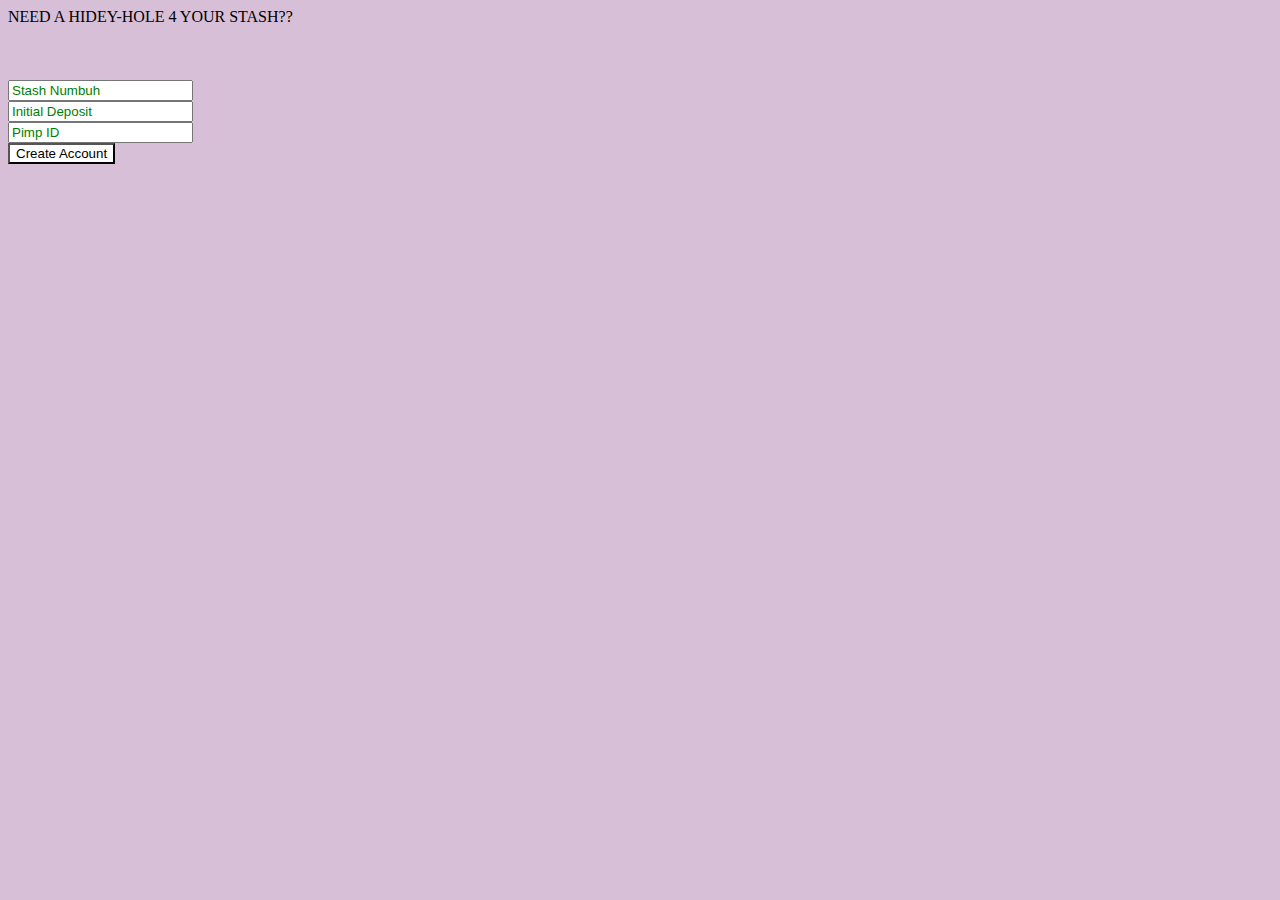
<file: springboot/Vali-IT/src/main/resources/Public/account.html>
<!DOCTYPE html>
<html lang="en">
<head>
    <meta charset="UTF-8">
    <title>Create Treasury</title>
    <link rel="stylesheet" href="styles.css">
    <style>
        body {background-color: thistle;}
        input {color: green;}
    </style>
</head>
<body>
    <span>NEED A HIDEY-HOLE 4 YOUR STASH??</span>
    <br>
    <br>
    <br>
    <br>
    <input id="account" type="input" name="accountnr" value="Stash Numbuh">
    <br>
    <input id="balance" type="input" name="initbal" value="Initial Deposit">
    <br>
    <input id="id" type="input" name="client_id" value="Pimp ID">
    <br>
    <button id="submit">
        Create Account
    </button>
    <br>
    <br>
    <span id="result"></span>
    <script>
    let accnr = document.getElementById("account");
    let balance = document.getElementById("balance");
    let id = document.getElementById("id");
    let messages = document.getElementById("result");
    
    submit.onclick = function(){
    
                fetch('/account', {
                    method: 'POST',
                    cache: 'no-cache',
                    headers: {
                        'Content-Type': 'application/json'
                    },
                    body: JSON.stringify({
                        accountNr: accnr.value,
                        balance: balance.value,
                        clientID: id.value
                    })
                })
                .then(function() {
                    messages.innerText = "Success";
                })
                .catch(function(err) {
                    messages.innerText = 'This does not seem right';
                    console.log(err);
                });
    }
    </script>
</body>
</html>
</file>
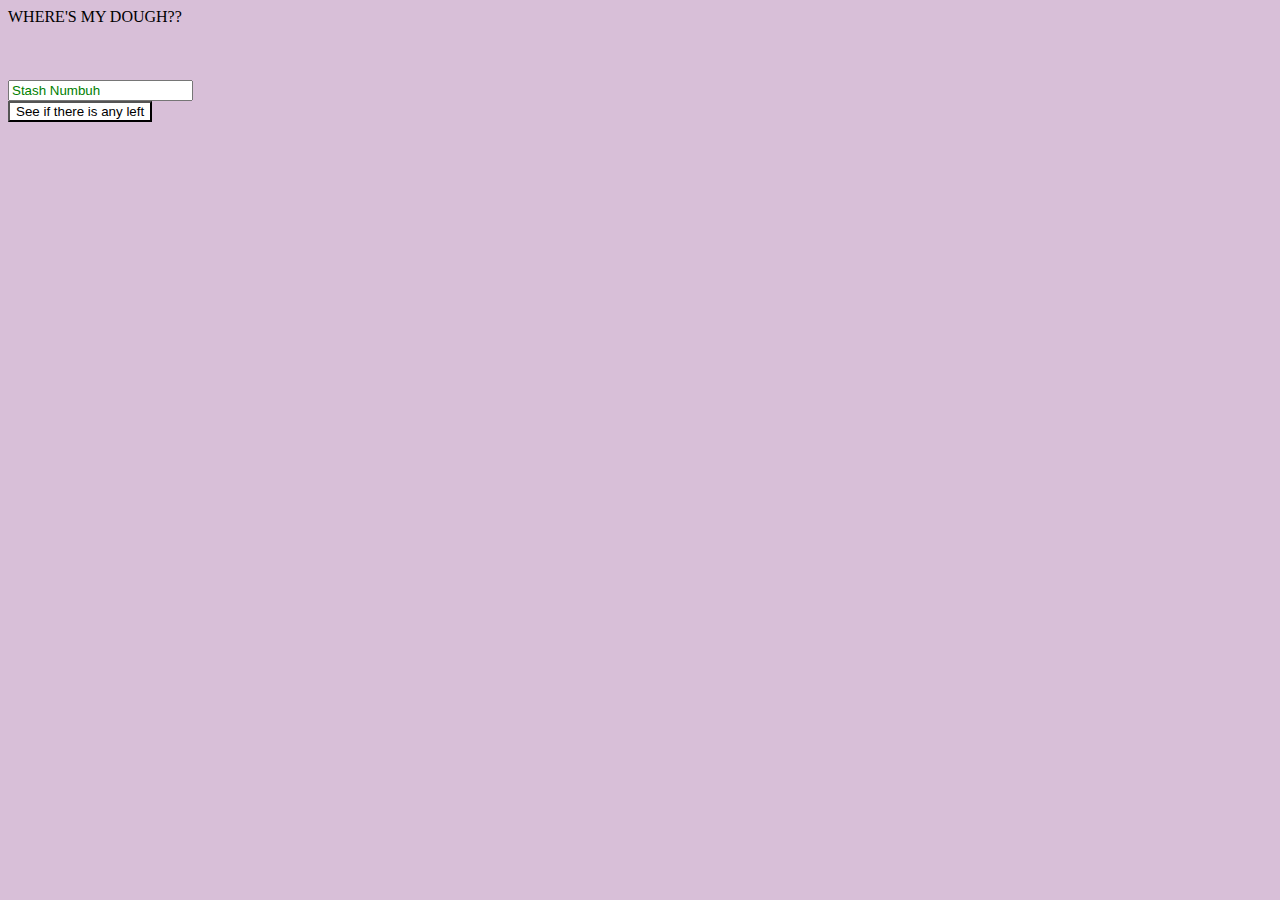
<file: springboot/Vali-IT/src/main/resources/Public/balance.html>
<!DOCTYPE html>
<html lang="en">
<head>
    <meta charset="UTF-8">
    <title>Much G</title>
    <link rel="stylesheet" href="styles.css">
    <style>
        body {background-color: thistle;}
        input {color: green;}
    </style>
</head>
<body>
<span>WHERE'S MY DOUGH??</span>
<br>
<br>
<br>
<br>
<input id="account" type="input" name="accountnr" value="Stash Numbuh">
<br>
<button id="submit">
    See if there is any left
</button>
<br>
<br>
<span id="result"></span>
<script>
    let accnr = document.getElementById("account");
    let messages = document.getElementById("result");

    submit.onclick = function(){

                fetch('/balance/'+accnr.value, {
                    method: 'GET',
                    cache: 'no-cache',
                    headers: {
                        'Content-Type': 'application/json'
                    }
                }).then(function(response){
                    console.log(response);
                    return response.json();
                })
                .then(function(jsonData) {
                    messages.innerText = "You have only a mere " + JSON.stringify(jsonData) + " bucks left";
                    console.log(jsonData);
                })
                .catch(function(err) {
                    messages.innerText = 'This does not seem right';
                    console.log(err);
                });
    }
    </script>
</body>
</html>
</file>
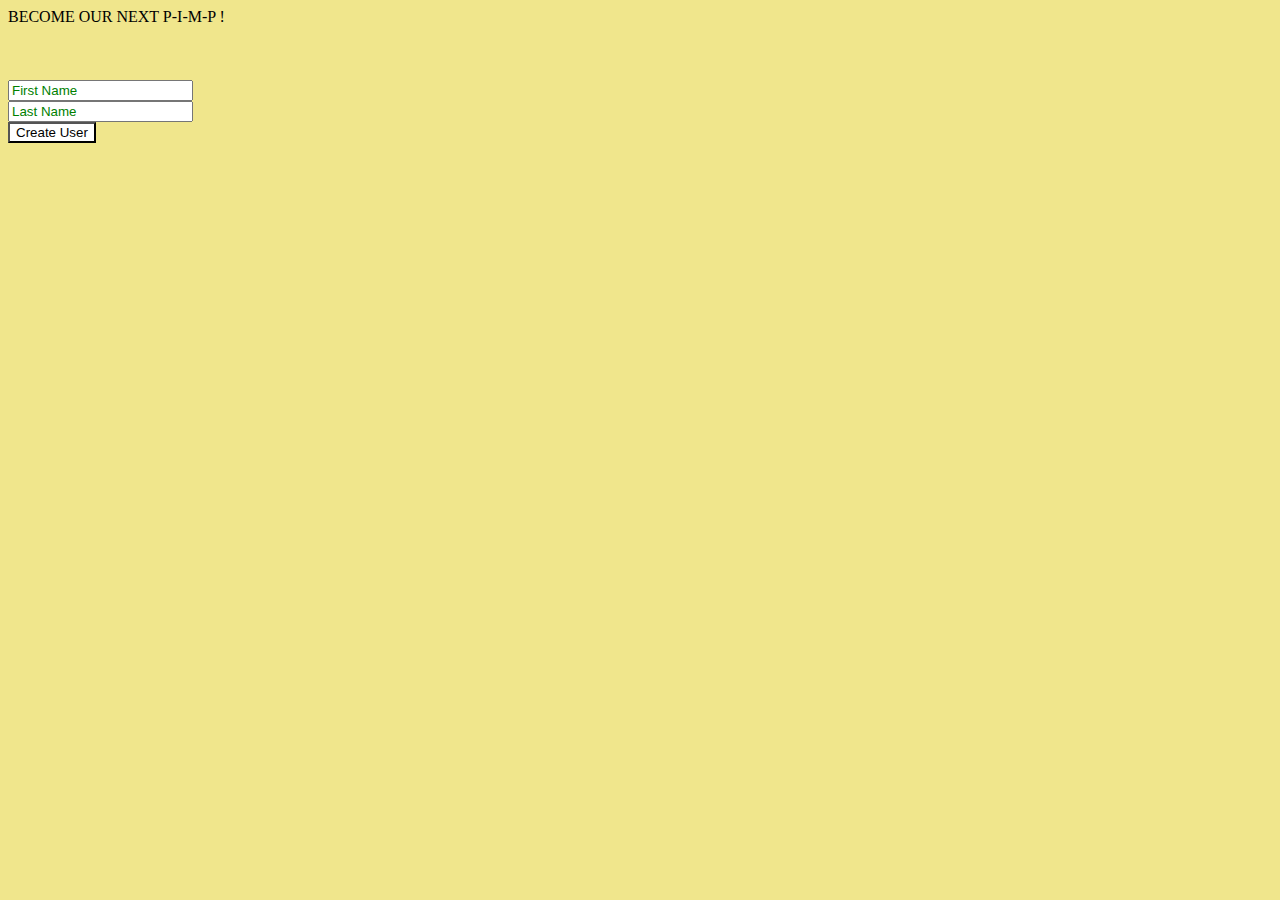
<file: springboot/Vali-IT/src/main/resources/Public/client.html>
<!DOCTYPE html>
<html lang="en">
<head>
    <meta charset="UTF-8">
	<title>New Pimp</title>
	<link rel="stylesheet" href="styles.css">
    <style>
        body {background-color: khaki;}
        input {color: green;}
    </style>
</head>
<body>
<span>BECOME OUR NEXT P-I-M-P !</span>
<br>
<br>
<br>
<br>
<input id="first" type="input" name="first_name" value="First Name">
<br>
<input id="last" type="input" name="last_name" value="Last Name">
<br>
<button id="submit">
    Create User
</button>
<br>
<br>
<span id="result"></span>
<script>
let firstname = document.getElementById("first");
let lastname = document.getElementById("last");
let submit = document.getElementById("submit");
let messages = document.getElementById("result");

submit.onclick = function(){

fetch('/client', {
				method: 'POST',
				cache: 'no-cache',
				headers: {
					'Content-Type': 'application/json'
				},
				body: JSON.stringify({
					firstName: firstname.value,
					lastName: lastname.value
				})
			})
			.then(function(response) {
				return response.json();
			})
			.then(function(jsonData) {
				messages.innerText = "Success";
			})
			.catch(function(err) {
				messages.innerText = 'This does not seem right';
            });
}
</script>
</body>
</html>
</file>
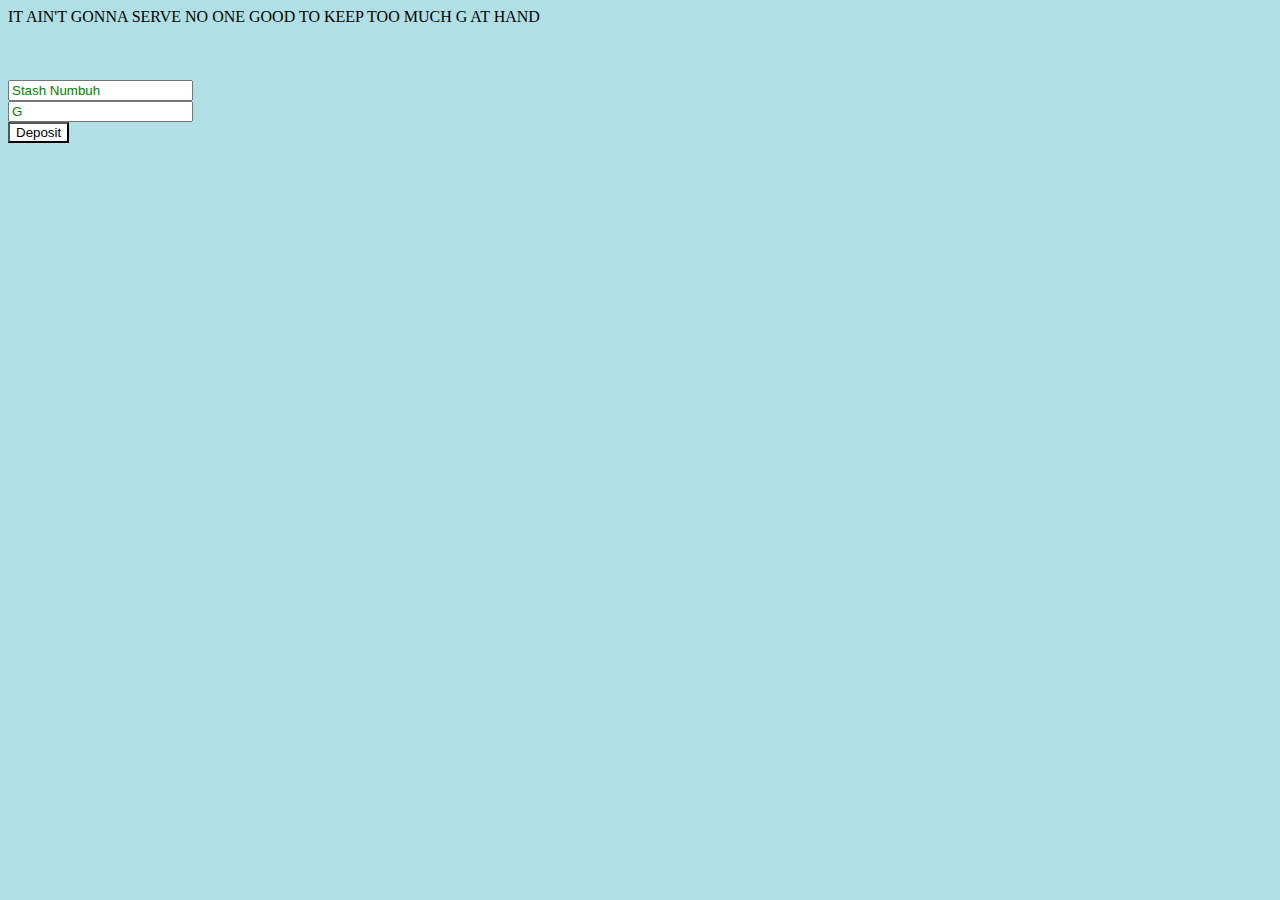
<file: springboot/Vali-IT/src/main/resources/Public/deposit.html>
<!DOCTYPE html>
<html lang="en">
<head>
    <meta charset="UTF-8">
    <title>Deposit Sugar</title>
    <link rel="stylesheet" href="styles.css">
</head>
<body>
    <span>IT AIN'T GONNA SERVE NO ONE GOOD TO KEEP TOO MUCH G AT HAND</span>
    <br>
    <br>
    <br>
    <br>
    <input id="account" type="input" name="accountnr" value="Stash Numbuh">
    <br>
    <input id="amount" type="input" name="initbal" value="G">

    <br>
    <button id="submit">
        Deposit
    </button>
    <br>
    <br>
    <span id="result"></span>
    <script>
    let accnr = document.getElementById("account");
    let amount = document.getElementById("amount");
    let messages = document.getElementById("result");
    
    submit.onclick = function(){
    
                fetch('/deposit', {
                    method: 'PUT',
                    cache: 'no-cache',
                    headers: {
                        'Content-Type': 'application/json'
                    },
                    body: JSON.stringify({
                        accountNr: accnr.value,
                        amount: amount.value
                    })
                })
                .then(function() {
                    messages.innerText = "Success";
                })
                .catch(function(err) {
                    messages.innerText = 'This does not seem right';
                    console.log(err);
                });
    }
    </script>
</body>
</html>
</file>
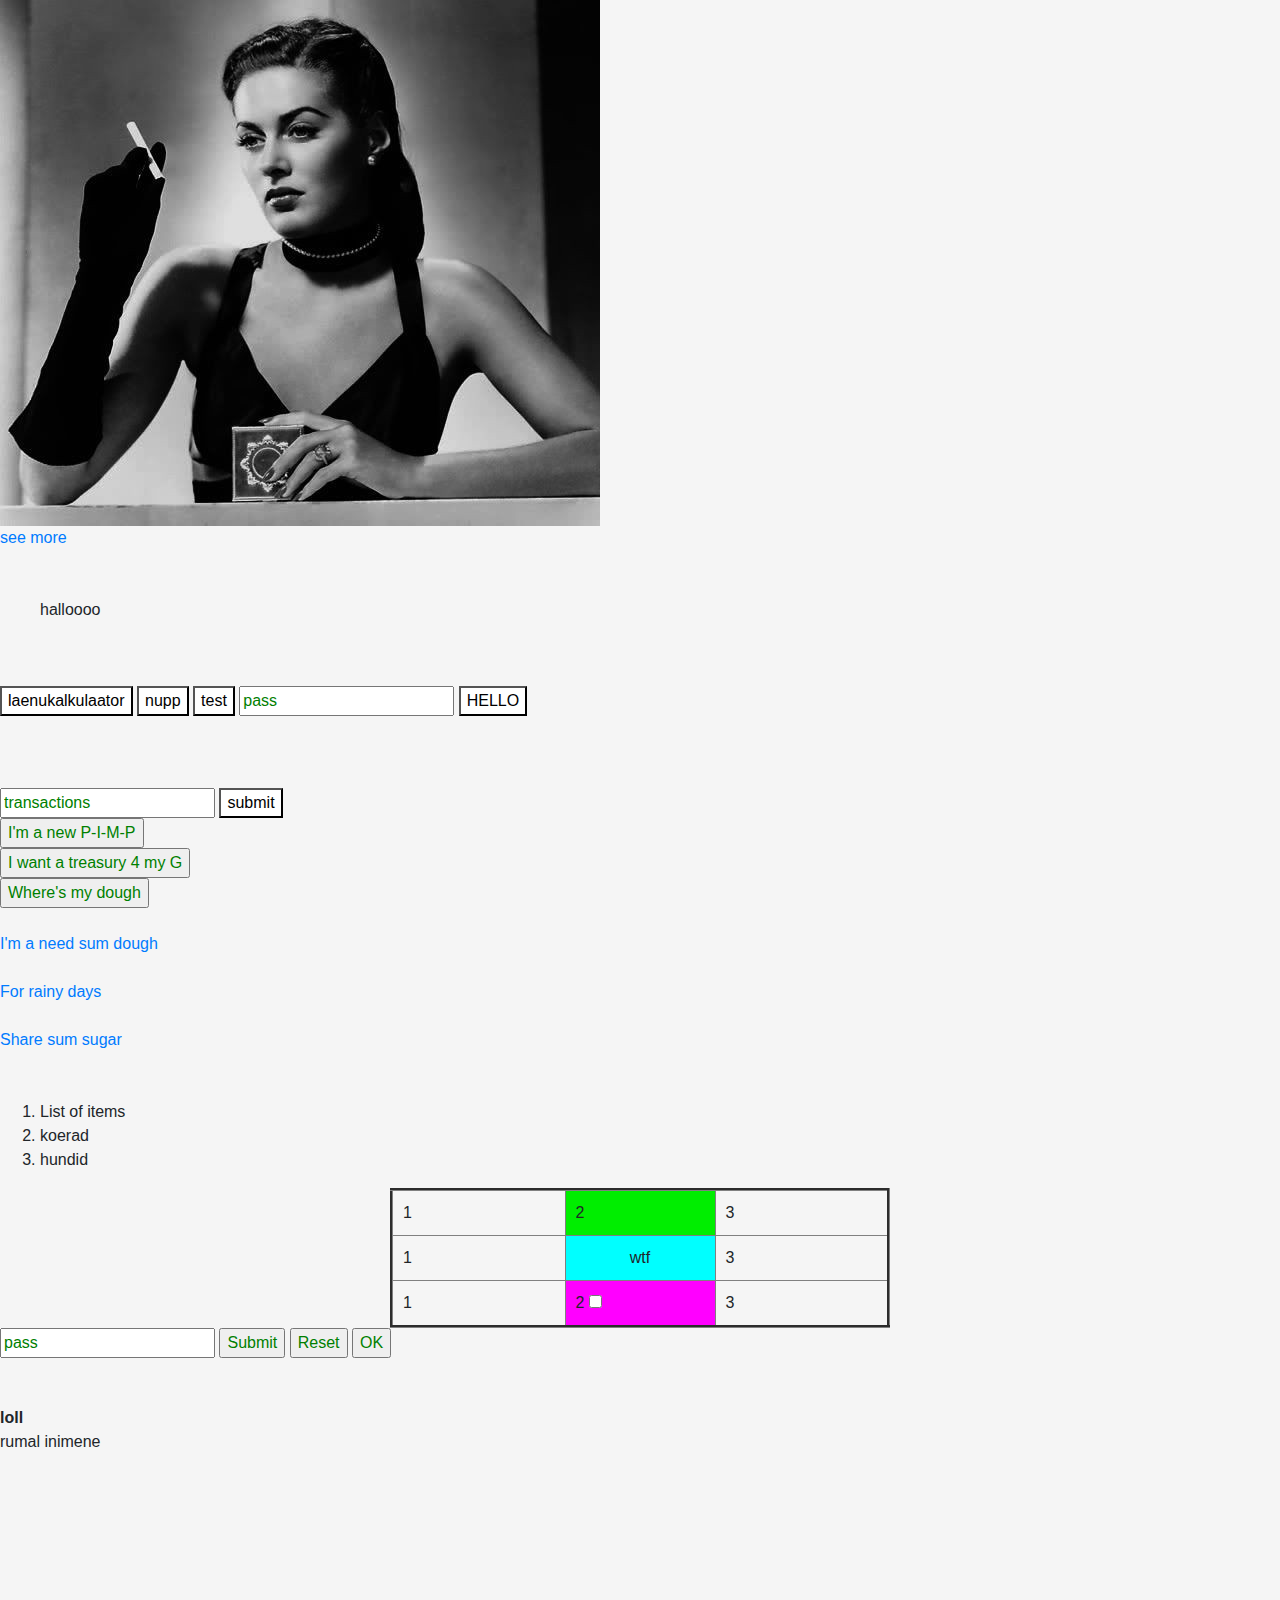
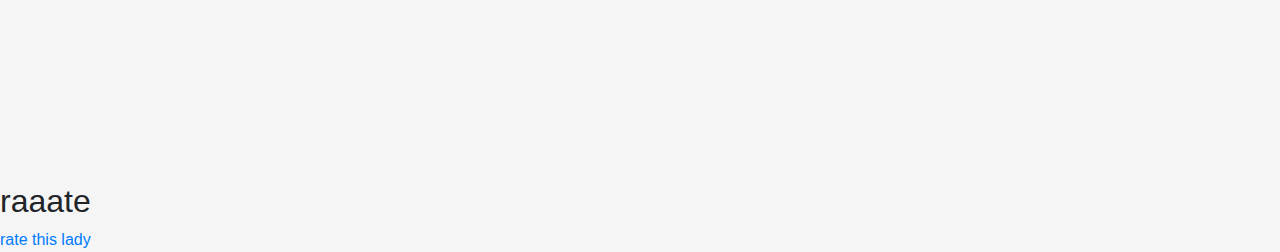
<file: springboot/Vali-IT/src/main/resources/Public/indexvana.html>
<!DOCTYPE html>
<html lang="en">
<head>
    <meta charset="UTF-8">
    <title>pimpHub</title>
    <link rel="stylesheet" href="https://stackpath.bootstrapcdn.com/bootstrap/4.5.2/css/bootstrap.min.css" integrity="sha384-JcKb8q3iqJ61gNV9KGb8thSsNjpSL0n8PARn9HuZOnIxN0hoP+VmmDGMN5t9UJ0Z" crossorigin="anonymous">
    <link rel="stylesheet" href="styles.css">
    <style>
        body {background-color: whitesmoke;}
        input {color: green;}
    </style>
</head>
<body>
<img src="femme.jpeg"/>
<br>
<a href="#rate">see more</a>

<br>
<br>
<br>
<ul id="listy" name="listyName">
    <li>List of items</li>
    <li>õunad</li>
    <li>peedid</li>
</ul>
<br>
<br>
<button id="testButton">
    laenukalkulaator
</button>
<button id="testButton3">
    nupp
</button>
<button id="testButton4">
    test
</button>
<input id="text" type="input" name="password" value=pass>
<button onclick="alert('hello jon.');">
    HELLO
 </button>
<br>
<br>
<br>
<br>
<!--transactions-->
<input id="transac" type="input" name="account number" value=transactions>
<button id="submit">
    submit
</button>
<span id="mess"></span>
<!--client-->
<form id="newPimp" action="/client.html">
    <input type="submit" value="I'm a new P-I-M-P"/>
</form>

<!--account-->
<form id="newAcc" action="/account.html">
    <input type="submit" value="I want a treasury 4 my G"/>
</form>

<!--balance-->
<form id="balance" action="/balance.html">
    <input type="submit" value="Where's my dough"/>
</form>
<br>
<!--withdrawal-->
<a href="/withdraw.html">I'm a need sum dough</a>
<br>
<br>
<!--deposit-->
<a href="/deposit.html">For rainy days</a>
<br>
<br>
<!--transfer-->
<a href="/transfer.html">Share sum sugar</a>
<br>
<br>

<script>
    


let testFunction = function calculateLoan(amount, years, interest = 2, name = "John"){
    amount = 40000;
    years = 15;
    string = "sinu laenu tagasimakse suurus on ";
    let amount2 = amount+(interest/100*years*amount);
    console.log(string + amount2);
}

//let account = document.getElementById("transac");
let submit = document.getElementById("submit");
let message = document.getElementById("mess");
//message.innerHTML;
submit.onclick = function(){
        //message.innerText = '';
        fetch('/transactions', {
            method: 'GET',
            cache: 'no-cache',
            headers: {
                'Content-Type': 'application/json'
            }
        }).then(function(response){
            console.log(response);
            return response.json();
        })
        .then(function(jsonData){
                message.innerText = JSON.stringify(jsonData);
                console.log(jsonData);
        })
        .catch(function(err){
        })

}



let myElement = document.getElementById("text");
let oldText = document.getElementById("testButton4");
oldText.onclick = function(){
    oldText.innerHTML = myElement.value;
}


let element = document.getElementById("listy");
let element2 = document.getElementsByTagName("listyName");
element.innerHTML = "halloooo";
console.log(element.innerHTML);
console.log(element);

let laenukalkulaator = document.getElementById("testButton");
laenukalkulaator.onclick = testFunction;

let button3 = document.getElementById("testButton3");
let action = function(){
    alert("nokib");
}
button3.addEventListener('click', action);


    
</script>



<br>
<ol>
    <li>List of items</li>
    <li>koerad</li>
    <li>hundid</li>
</ol>
<table width="500px" border="3" align="center" cellpadding="10" cellspacing="10” bgcolor="#597172”>
    <tr>
        <td>1</td>
        <td bgcolor="#green" width="150">2</td>
        <td>3</td>
    </tr>
    <tr>
        <td>1</td>
        <td align="center" bgcolor="cyan">wtf</td>
        <td>3</td>
    </tr>
    <tr>
        <td>1</td>
        <td bgcolor="magenta">2 <input type="checkbox" name="orientation straight" value="ok"></input></td>
        <td>3</td>
    </tr>
</table>

    <input id="text" type="input" name="password" value="pass"/>
    <input type="submit" name="submit" value="Submit" />

    <input type="reset" name="reset" value="Reset" />

    <input type="button" name="ok" value="OK" />




<br>
<br>
<br>
<dl>
    <dt>
        loll
    </dt>
    <dd>rumal inimene</dd>
</dl>
<br>
<br>
<br>
<br>
<br>
<br>
<br>
<br>
<br>
<br>
<br>
<br>
<br>

<h2 id="rate">raaate</h2>
<a href="http://www.rate.ee">rate this lady</a>



</body>
</html>
</file>
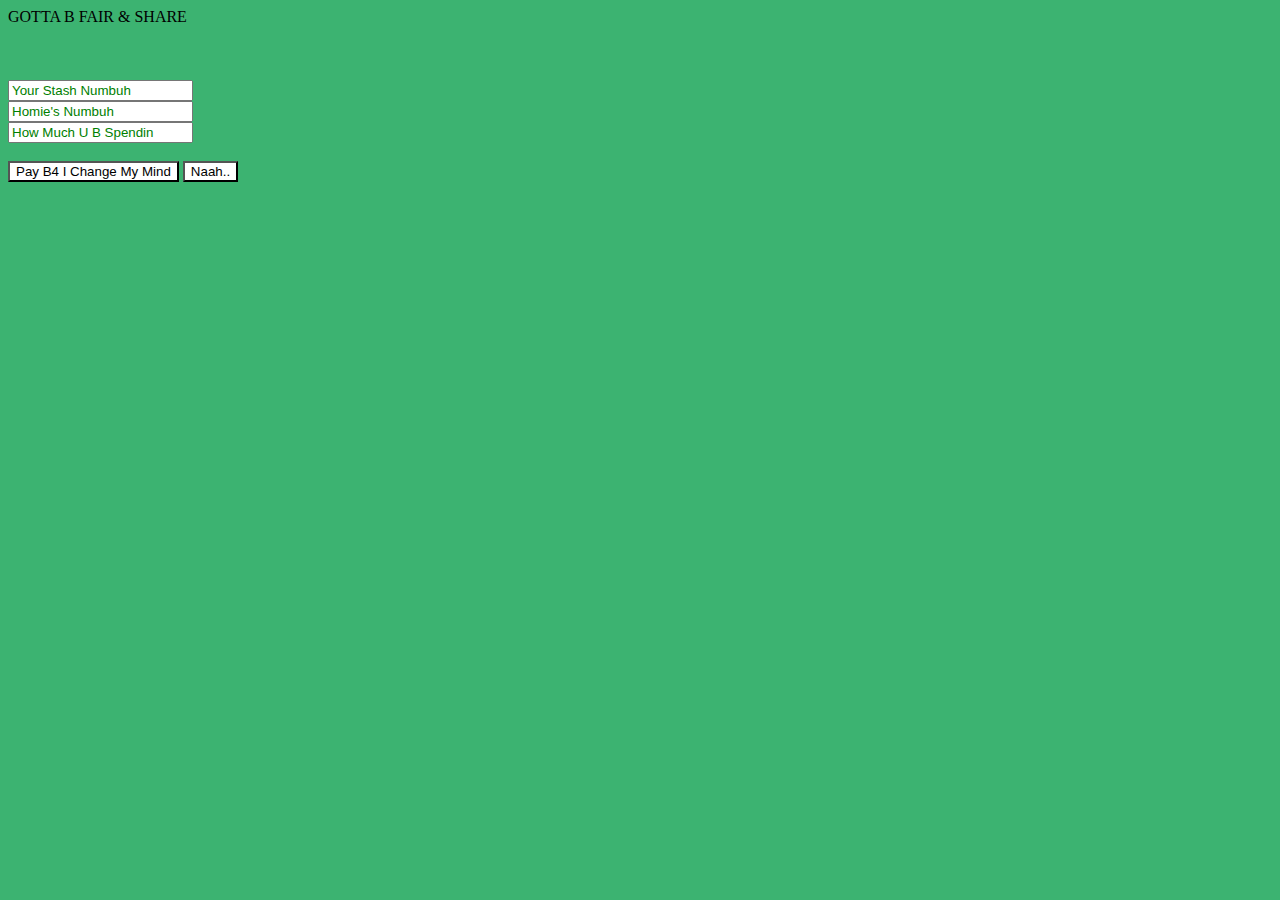
<file: springboot/Vali-IT/src/main/resources/Public/transfer.html>
<!DOCTYPE html>
<html lang="en">
<head>
    <meta charset="UTF-8">
    <title>Share dough</title>
    <link rel="stylesheet" href="styles.css">
    <style>
        body {background-color: mediumseagreen;}
        input {color: green;}
    </style>
</head>
<body>

<span>GOTTA B FAIR & SHARE</span>

<br>
<br>
<br>
<br>
<input id="payer" type="input" align="center" name="pay" value="Your Stash Numbuh"/>
<br>
<input id="payee" type="input" align="center" name="payee" value="Homie's Numbuh"/>
<br>
<input id="amount" type="input" align="center" name="sum" value="How Much U B Spendin"/>
<br>
<br>
<button id="submit">
    Pay B4 I Change My Mind
</button>
<button id="goBack">
    Naah..
</button>
<br>
<br>
<span id="result"></span>

<script>
    let payer = document.getElementById("payer");
    let payee = document.getElementById("payee");
    let amount = document.getElementById("amount");
    let messages = document.getElementById("result");

    submit.onclick = function(){
        fetch('/transfer', {
            method: 'PUT',
            cache: 'no-cache',
            headers: {
                'Content-Type': 'application/json'
            },
            body: JSON.stringify({
                accountFrom: payer.value,
                accountTo: payee.value,
                amount: amount.value 
            })
        })
        .then(function(){
            messages.innerText = "Success";
        })
        .catch(function(err){
            messages.innerText = "This does not seem right";
            console.log(err);
        })
    }

    goBack.onclick = function(){
        window.location.href = '/index.html';
    }
</script>


</body>
</html>
</file>
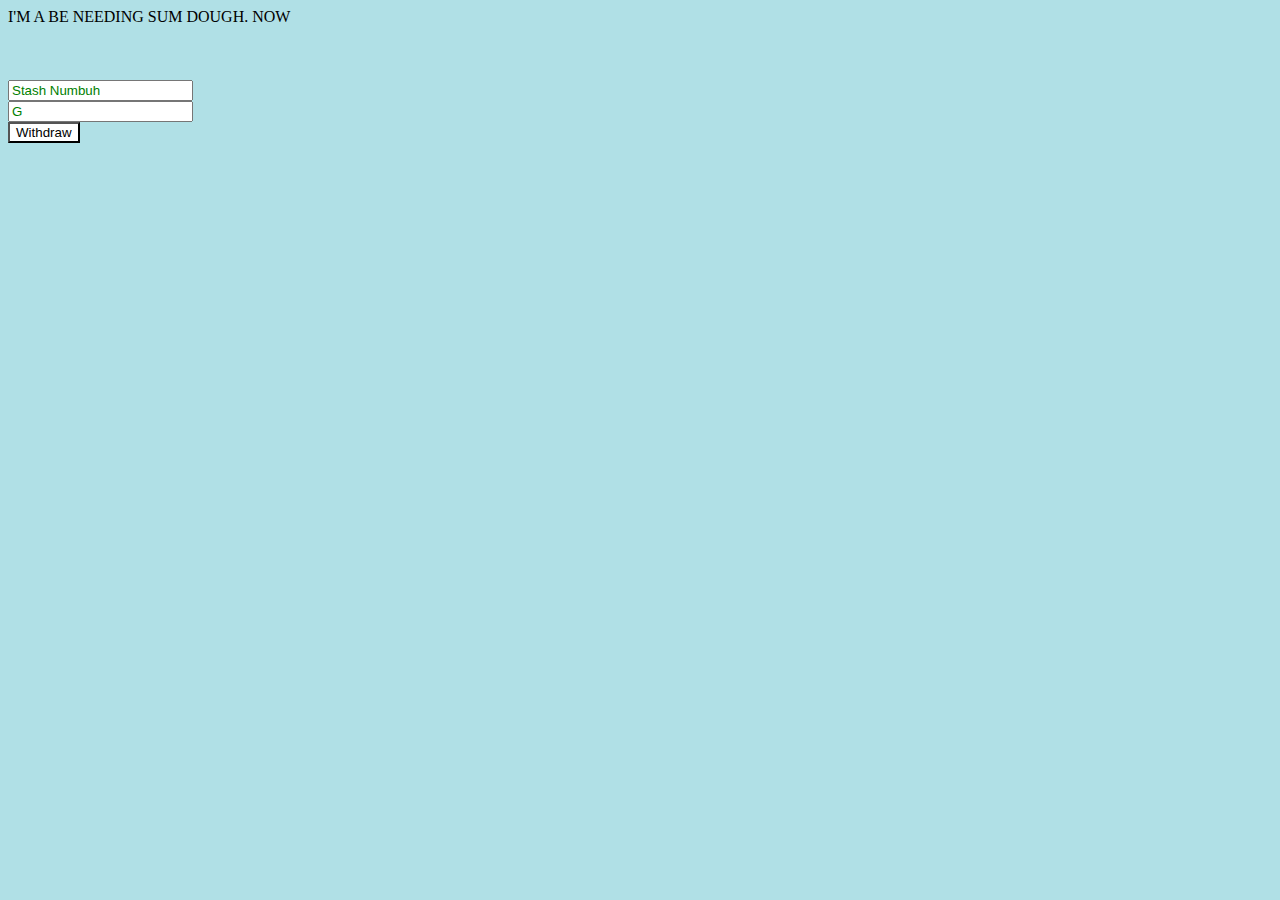
<file: springboot/Vali-IT/src/main/resources/Public/withdraw.html>
<!DOCTYPE html>
<html lang="en">
<head>
    <meta charset="UTF-8">
    <title>GIMME</title>
    <link rel="stylesheet" href="styles.css">
</head>
<body>
    <span>I'M A BE NEEDING SUM DOUGH. NOW</span>
    <br>
    <br>
    <br>
    <br>
    <input id="account" type="input" name="accountnr" value="Stash Numbuh">
    <br>
    <input id="amount" type="input" name="initbal" value="G">

    <br>
    <button id="submit">
        Withdraw
    </button>
    <br>
    <br>
    <span id="result"></span>
    <script>
    let accnr = document.getElementById("account");
    let amount = document.getElementById("amount");
    let messages = document.getElementById("result");
    
    submit.onclick = function(){
    
                fetch('/withdraw', {
                    method: 'PUT',
                    cache: 'no-cache',
                    headers: {
                        'Content-Type': 'application/json'
                    },
                    body: JSON.stringify({
                        accountNr: accnr.value,
                        amount: amount.value
                    })
                })
                .then(function() {
                    messages.innerText = "Success";
                })
                .catch(function(err) {
                    messages.innerText = 'This does not seem right';
                    console.log(err);
                });
    }
    </script>
</body>
</html>
</file>
<file: springboot/Vali-IT/src/main/resources/Public/styles.css>
body {background-color: powderblue;}
        input {color: green;}
        button {background-color: white;}
        form {color: white;}
</file>
